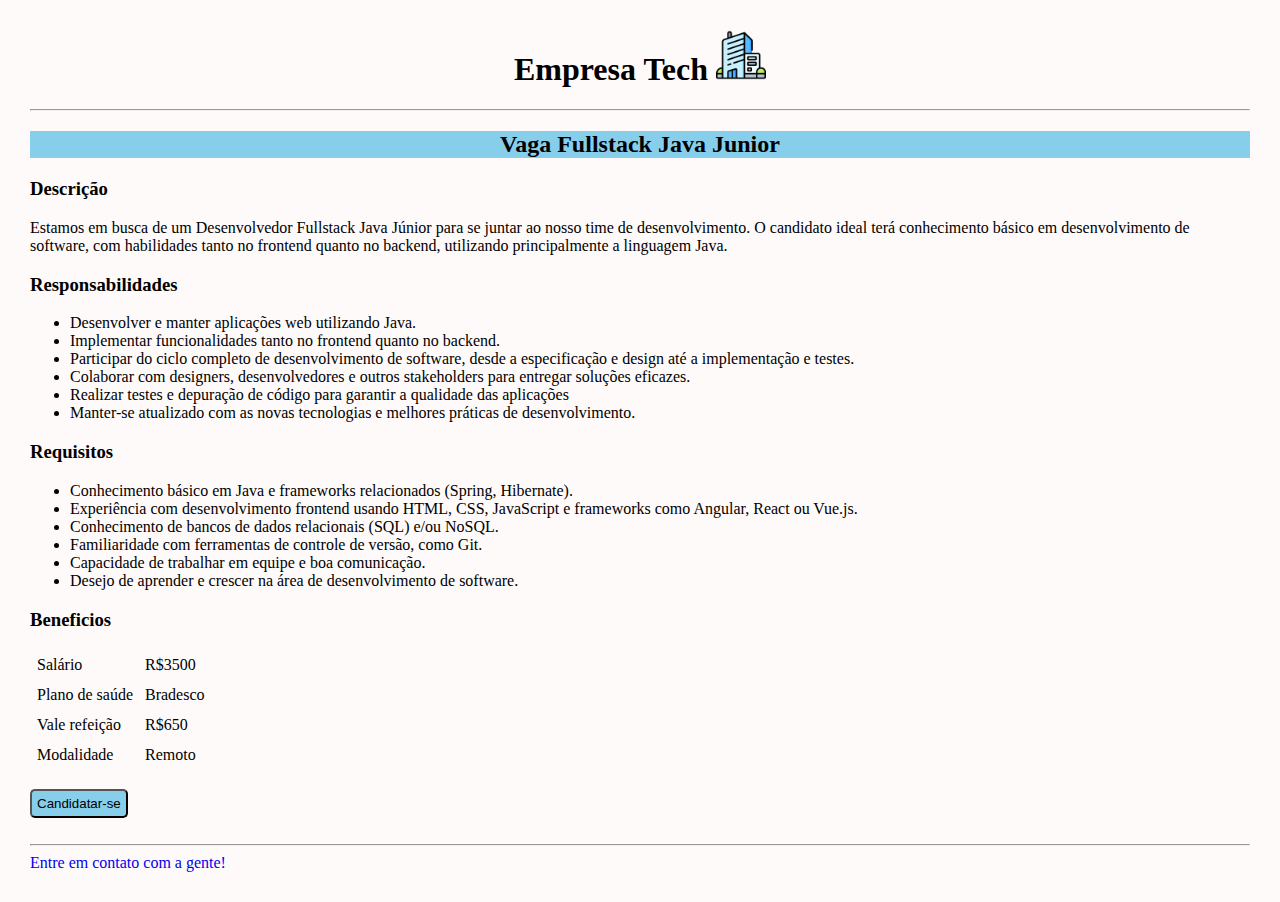
<file: exerciciosHTML/exercicio01/index.html>
<!DOCTYPE html>
<html lang="en">

<head>
    <meta charset="UTF-8">
    <meta name="viewport" content="width=device-width, initial-scale=1.0">
    <title>Emprega Tech</title>
    <link rel="icon" href="/exerciciosHTML/assets/icon-company.png">
</head>

<body bgcolor="#FFFAFA" style="margin: 30px;">
    <header>
        <h1 style="text-align: center;">Empresa Tech
            <img src="/exerciciosHTML/assets/icon-company.png" alt="icon-company" width="50" height="50">
        </h1>
        <hr>
    </header>

    <main>
        <div class="descricao">
            <h2 style=" text-align: center; background-color: #87CEEB;"> Vaga Fullstack Java Junior </h2>
            <h3>Descrição</h3>
            <p> Estamos em busca de um Desenvolvedor Fullstack Java Júnior para se juntar ao nosso time de
                desenvolvimento.
                O candidato ideal terá conhecimento básico em desenvolvimento de software, com habilidades tanto no
                frontend quanto no backend, utilizando principalmente a linguagem Java.
            </p>
        </div>
        <div class="responsabilidades">
            <h3>Responsabilidades</h3>
            <ul>
                <li>Desenvolver e manter aplicações web utilizando Java.</li>
                <li>Implementar funcionalidades tanto no frontend quanto no backend.</li>
                <li>Participar do ciclo completo de desenvolvimento de software, desde a especificação e design até a
                    implementação e testes.</li>
                <li>Colaborar com designers, desenvolvedores e outros stakeholders para entregar soluções eficazes.</li>
                <li>Realizar testes e depuração de código para garantir a qualidade das aplicações</li>
                <li>Manter-se atualizado com as novas tecnologias e melhores práticas de desenvolvimento.</li>
            </ul>
        </div>
        <div class="requisitos">
            <h3>Requisitos</h3>
            <ul>
                <li>Conhecimento básico em Java e frameworks relacionados (Spring, Hibernate).</li>
                <li>Experiência com desenvolvimento frontend usando HTML, CSS, JavaScript e frameworks como Angular,
                    React ou Vue.js.</li>
                <li>Conhecimento de bancos de dados relacionais (SQL) e/ou NoSQL.</li>
                <li>Familiaridade com ferramentas de controle de versão, como Git.</li>
                <li>Capacidade de trabalhar em equipe e boa comunicação.</li>
                <li>Desejo de aprender e crescer na área de desenvolvimento de software.</li>
            </ul>
        </div>
        <div class="benefícios">
            <h3>Beneficios</h3>
            <table cellpadding="5">
                <tr>
                    <td>Salário</td>
                    <td>R$3500</td>
                </tr>
                <tr>
                    <td>Plano de saúde</td>
                    <td>Bradesco</td>
                </tr>
                <tr>
                    <td>Vale refeição</td>
                    <td>R$650</td>
                </tr>
                <tr>
                    <td>Modalidade</td>
                    <td>Remoto</td>
                </tr>
            </table>
        </div>
        <div>
            <br>
            <button style="background-color: #87CEEB; padding: 5px; border-radius: 5px;">Candidatar-se</button>
        </div>
    </main>

    <footer>
        <br>
        <hr>
        <a href="https://github.com/jacubavicius" style="text-decoration: none;">Entre em contato com a gente!</a>
    </footer>
</body>

</html>
</file>
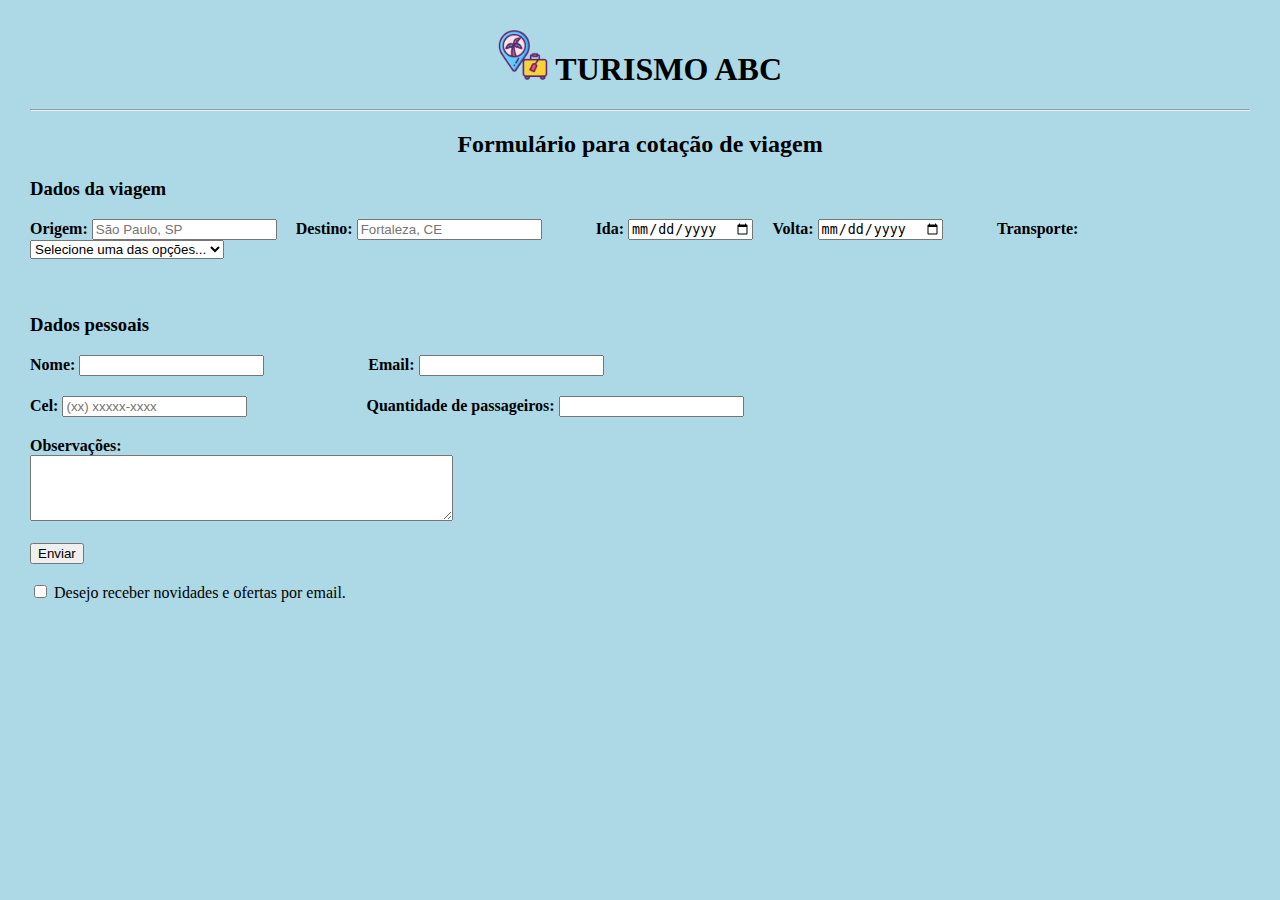
<file: exerciciosHTML/exercicio02/index.html>
<!DOCTYPE html>
<html lang="en">

<head>
    <meta charset="UTF-8">
    <meta name="viewport" content="width=device-width, initial-scale=1.0">
    <title>Turismo ABC</title>
    <link rel="icon" href="/exerciciosHTML/assets/icon-travel.png">
</head>

<body bgcolor="#ADD8E6" style="margin: 30px;">
    <header>
        <h1 style="text-align: center;">
            <img src="/exerciciosHTML/assets/icon-travel.png" alt="icon" width="50" height="50">
            TURISMO ABC
        </h1>
        <hr>
    </header>

    <main>
        <h2 style="text-align: center;">Formulário para cotação de viagem</h2>
        <div class="viagem">
            <h3>Dados da viagem</h3>

            <form method="get">
                <label for="origem"><strong>Origem:</strong></label>
                <input type="text" name="origem" id="origem" placeholder="São Paulo, SP" style="margin-right: 15px;">
                <label for="destino"> <strong>Destino:</strong> </label>
                <input type="text" name="destino" id="destino" placeholder="Fortaleza, CE" style="margin-right: 50px;"
                    required>

                <label for="dataIda"><strong>Ida:</strong></label>
                <input type="date" name="dataIda" id="dataIda" style="margin-right: 15px;" required />
                <label for="dataVolta"><strong>Volta:</strong></label>
                <input type="date" name="dataVolta" id="dataVolta" style="margin-right: 50px;" />

                <label for="transporte"><strong>Transporte:</strong></label>
                <select name="transporte" id="transporte">
                    <option value="" selected disabled>Selecione uma das opções...</option>
                    <option value="avião">Avião</option>
                    <option value="onibus">Ônibus</option>
                    <option value="cruzeiro">Cruzeiro</option>
                </select>
            </form>
        </div>

        <br><br>

        <div class="passageiros">
            <h3>Dados pessoais</h3>

            <form method="get">
                <div style="margin-bottom: 20px;">
                    <label for="nome"><strong>Nome: </strong></label>
                    <input type="text" name="nome" id="nome" style="margin-right: 100px;" required />

                    <label for="email"><strong>Email: </strong></label>
                    <input type="email" name="email" id="email" required />
                </div>
                <div style="margin-bottom: 20px;">
                    <label for="tel"><strong>Cel: </strong></label>
                    <input type="tel" name="tel" id="tel" class="input-padrao" required placeholder="(xx) xxxxx-xxxx"
                        style="margin-right: 115px;" />
                    <label for="passageiros"><strong>Quantidade de passageiros:</strong></label>
                    <input type="number">
                </div>
                <div>
                    <label for="obs"><strong>Observações:</strong></label><br />
                    <textarea name="obs" id="obs" rows="4" cols="50"></textarea>
                </div>
            </form>
        </div>

        <div>
            <br>
            <button type="submit">Enviar</button>

            <br>
            <br>
            <input type="checkbox" name="ofertas" id="ofertas" />
            <label for="ofertas"> Desejo receber novidades e ofertas por email.</label>
        </div>
    </main>

</body>

</html>
</file>
